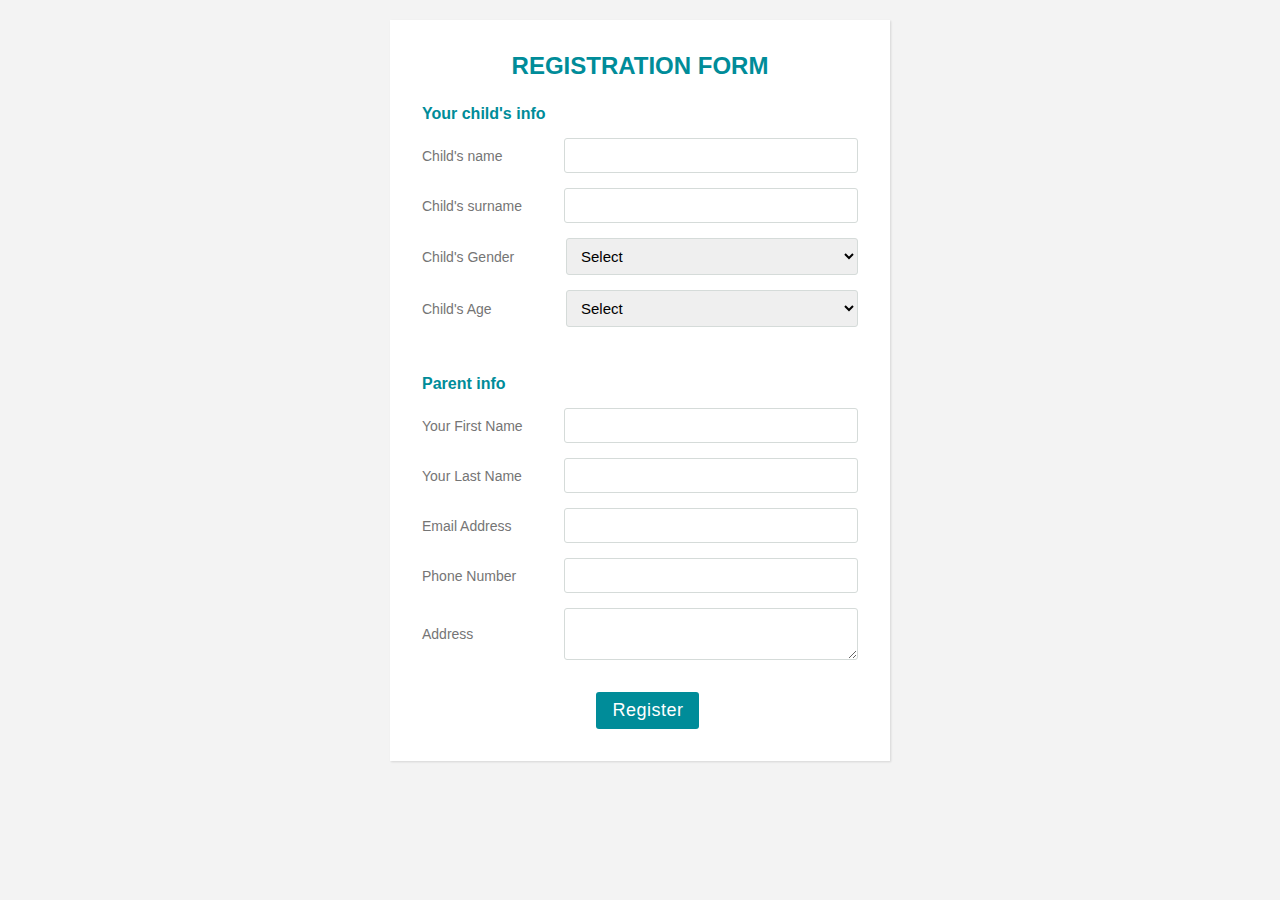
<file: register.html>
<!DOCTYPE html>
<html lang="en">
<head>
	<meta charset="UTF-8">
  <meta name="viewport" content="width=device-width, initial-scale=1.0">
	<title>Registration Form</title>
	<link rel="stylesheet" href="CSS/reg-style.css">
</head>
<body>

<div class="wrapper">
    <div class="title">
      Registration Form
    </div>
    
    <div class="form">
       <h3>Your child's info</h3>
       <div class="inputfield">
          <label>Child's name</label>
          <input type="text" class="input">
       </div>  
      <div class="inputfield">
          <label>Child's surname</label>
          <input type="text" class="input">
       </div> 
        <div class="inputfield ">
          <label>Child's Gender</label>
          <div class="custom_select">
            <select>
              <option value="">Select</option>
              <option value="male">Male</option>
              <option value="female">Female</option>
            </select>
          </div>
       </div> 
        <div class="inputfield age">
          <label>Child's Age</label>
          <div class="custom_select">
            <select>
              <option value="">Select</option>
              <option value="Infant">0-2</option>
              <option value="Toddler">2-3</option>
              <option value="Preschool">3-4</option>
              <option value="Kindergarten">4-5</option>
            </select>
          </div>
       </div> 
       <h3>Parent info</h3>
       <div class="inputfield">
        <label>Your First Name</label>
        <input type="text" class="input">
     </div>  
      <div class="inputfield ">
        <label>Your Last Name</label>
        <input type="text" class="input">
     </div>  
        <div class="inputfield">
          <label>Email Address</label>
          <input type="text" class="input">
       </div> 
      <div class="inputfield">
          <label>Phone Number</label>
          <input type="text" class="input">
       </div> 
      <div class="inputfield">
          <label>Address</label>
          <textarea class="textarea"></textarea>
       </div> 
      
      
      <div class="inputfield">
        <input type="submit" value="Register" class="btn">
      </div>
    </div>
</div>	
	
</body>
</html>
</file>
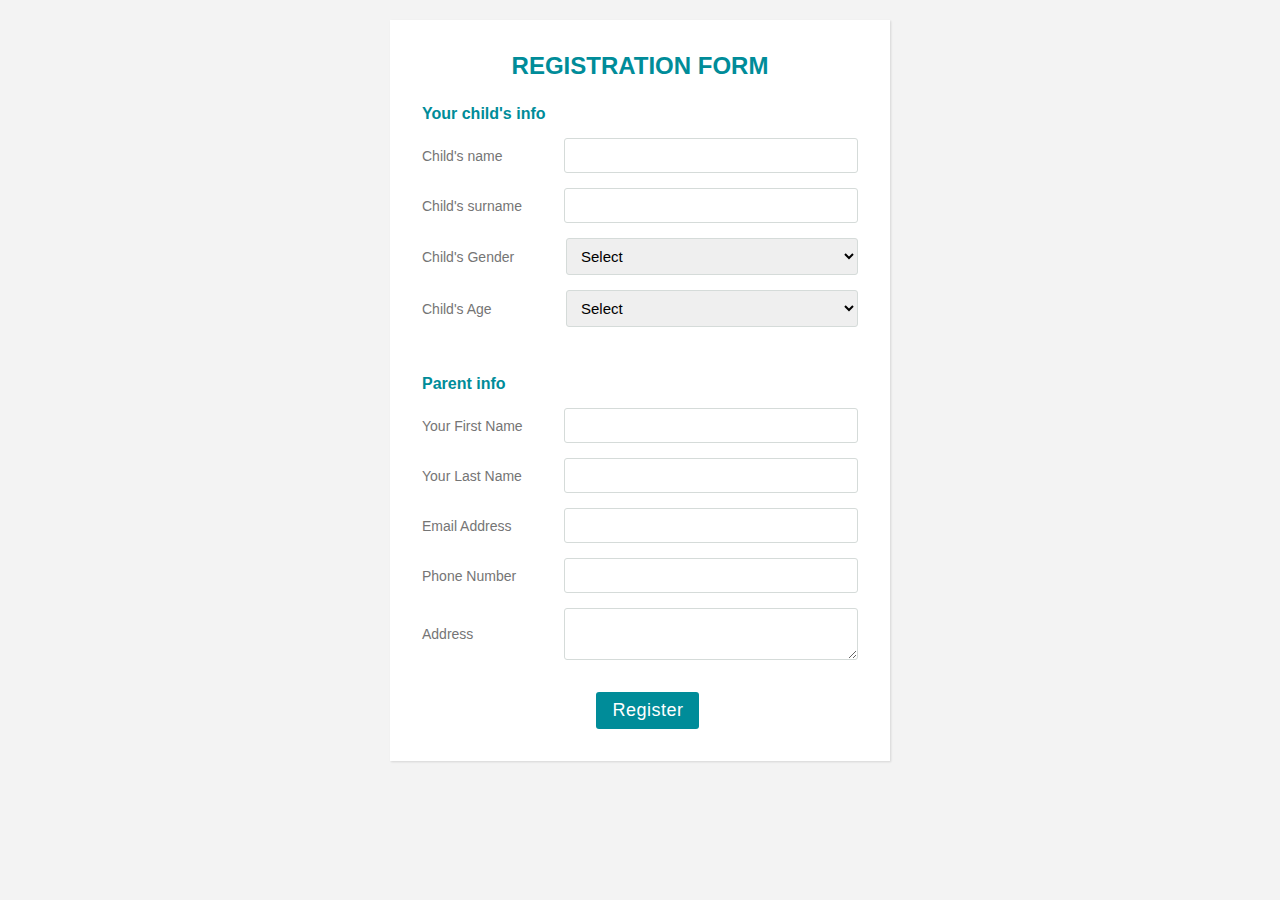
<file: HTML/register.html>
<!DOCTYPE html>
<html lang="en">
<head>
	<meta charset="UTF-8">
  <meta name="viewport" content="width=device-width, initial-scale=1.0">
	<title>Registration Form</title>
	<link rel="stylesheet" href="../CSS/reg-style.css">
</head>
<body>

<div class="wrapper">
    <div class="title">
      Registration Form
    </div>
    <div class="form">
       <h3>Your child's info</h3>
       <div class="inputfield">
          <label>Child's name</label>
          <input type="text" class="input">
       </div>  
      <div class="inputfield">
          <label>Child's surname</label>
          <input type="text" class="input">
       </div> 
        <div class="inputfield ">
          <label>Child's Gender</label>
          <div class="custom_select">
            <select>
              <option value="">Select</option>
              <option value="male">Male</option>
              <option value="female">Female</option>
            </select>
          </div>
       </div> 
        <div class="inputfield age">
          <label>Child's Age</label>
          <div class="custom_select">
            <select>
              <option value="">Select</option>
              <option value="Infant">0-2</option>
              <option value="Toddler">2-3</option>
              <option value="Preschool">3-4</option>
              <option value="Kindergarten">4-5</option>
            </select>
          </div>
       </div> 
       <h3>Parent info</h3>
       <div class="inputfield">
        <label>Your First Name</label>
        <input type="text" class="input">
     </div>  
      <div class="inputfield ">
        <label>Your Last Name</label>
        <input type="text" class="input">
     </div>  
        <div class="inputfield">
          <label>Email Address</label>
          <input type="text" class="input">
       </div> 
      <div class="inputfield">
          <label>Phone Number</label>
          <input type="text" class="input">
       </div> 
      <div class="inputfield">
          <label>Address</label>
          <textarea class="textarea"></textarea>
       </div> 
      
      
      <div class="inputfield">
        <input type="submit" value="Register" class="btn">
      </div>
    </div>
</div>	
	
</body>
</html>
</file>
<file: CSS/reg-style.css>
/* @import url('https://fonts.googleapis.com/css?family=Montserrat:400,700&display=swap'); */

* {
  margin: 0;
  padding: 0;
  box-sizing: border-box;
  font-family: 'Montserrat', sans-serif;
}

body {
  background: #f3f3f3;
  padding: 0 10px;
}

h3 {
  color: #008c99;
  font-size: 16px;
  margin-bottom: 15px;
}

.wrapper {
  max-width: 500px;
  width: 100%;
  background: white;
  margin: 20px auto;
  box-shadow: 1px 1px 2px rgba(0,0,0,0.125);
  padding: 32px;
}

.wrapper .title {
  font-size: 24px;
  font-weight: 700;
  margin-bottom: 25px;
  color: #008c99;
  text-transform: uppercase;
  text-align: center;
}

.wrapper .form {
  width: 100%;
}

.wrapper .form .inputfield {
  margin-bottom: 15px;
  display: flex;
  align-items: center;
}

.wrapper .form .inputfield label {
   width: 200px;
   color: #757575;
   margin-right: 10px;
  font-size: 14px;
}

.wrapper .form .inputfield .input,
.wrapper .form .inputfield .textarea {
  width: 100%;
  outline: none;
  border: 1px solid #d5dbd9;
  font-size: 15px;
  padding: 8px 10px;
  border-radius: 3px;
  transition: all 0.3s ease;
}

.wrapper .form .inputfield .custom_select {
  position: relative;
  width: 100%;
  height: 37px;
}

.wrapper .form .inputfield .custom_select select {
 
  width: 100%;
  height: 100%;
  border: 0px;
  padding: 8px 10px;
  font-size: 15px;
  border: 1px solid #d5dbd9;
  border-radius: 3px;
}

.wrapper .form .inputfield p {
   font-size: 14px;
   color: #757575;
}

.wrapper .form .inputfield .btn {
  position: relative;
  left: 40%;
  letter-spacing: 0.5px;
  padding: 8px 16px;
  font-size: 18px; 
  border: 0px;
  background:  #008c99;
  color: #fff;
  cursor: pointer;
  border-radius: 3px;
  outline: none;
}

.wrapper .form .inputfield .btn:hover {
  background: #cf571c;
}

.wrapper .form .inputfield:last-child {
  margin-top: 32px;
  margin-bottom: 0;
}

.form  .age {
    margin-bottom:48px !important;
}
</file>
